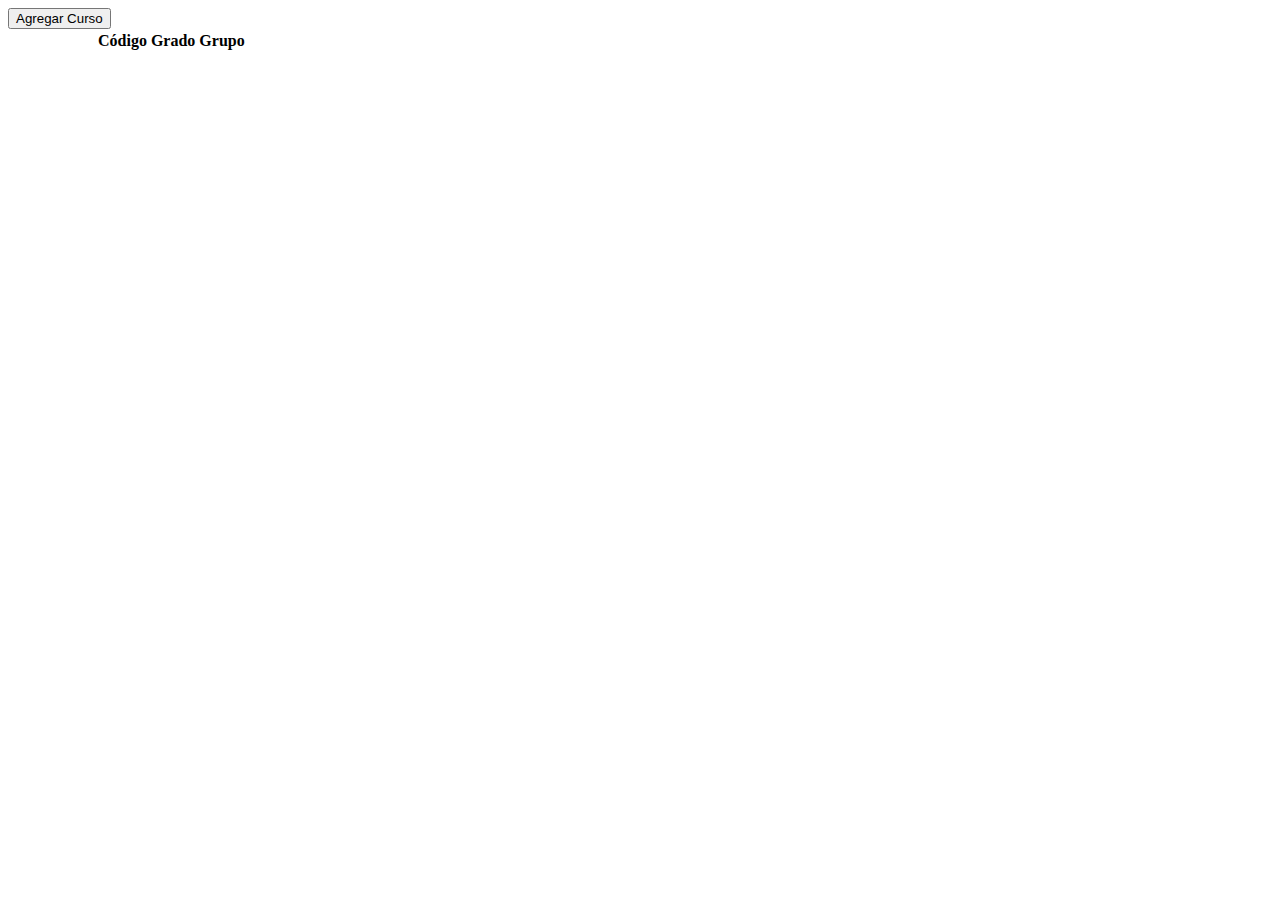
<file: target/classes/templates/index.html>
<html xmlns="http://www.w3.org/1999/xhtml" xmlns:th="http://www.thymeleaf.org"
	xmlns:sec="http://www.thymeleaf.org/thymeleaf-extras-springsecurity3"
	xmlns:layout="http://www.ultraq.net.nz/thymeleaf/layout">

<head>
	<title>Proyecto SpringBoot</title>
	<meta charset="utf-8" content="Ejemplo de Desarrollo Backend con SpringBoot">
	<link rel="stylesheet" type="text/css" th:href="@{/css/bootstrap.css}">
	<link rel="stylesheet" type="text/css" th:href="@{/css/myStyle.css}">
</head>

<body>
	<div id="conButton">
		<a th:href="@{/nuevoCurso/}"><button type="button" class="btn btn-outline-secondary">Agregar Curso</button></a>
	</div>
	<table id="myTable" class="table table-striped">
		<tr>
			<td class="textClass"></td>
			<td class="textClass">
				<h4>Código</h4>
			</td>
			<td class="textClass">
				<h4>Grado</h3>
			</td>
			<td class="textClass">
				<h4>Grupo</h4>
			</td>
		</tr>
		<tr th:each="curso:${cursos}">
			<td class="textClass">
				<a th:href="@{/mostrarCurso/}+${curso.codCurso}"><img th:src="@{/img/MOSTRA.png}" width="25px"></a>
				<a th:href="@{/editarCurso/}+${curso.codCurso}"><img th:src="@{/img/EDITAR.png}" width="25px"></a>
				<a th:href="@{/eliminarCurso/}+${curso.codCurso}"><img th:src="@{/img/BORRA.png}" width="25px"></a>
			</td>
			<td class="textClass">
				<h6 th:text=${curso.codCurso}></h6>
			</td>
			<td class="textClass">
				<font th:text=${curso.Grado}></font>
			</td>
			<td class="textClass">
				<font th:text=${curso.Grupo}></font>
			</td>
		</tr>
	</table>
</body>

</html>
</file>
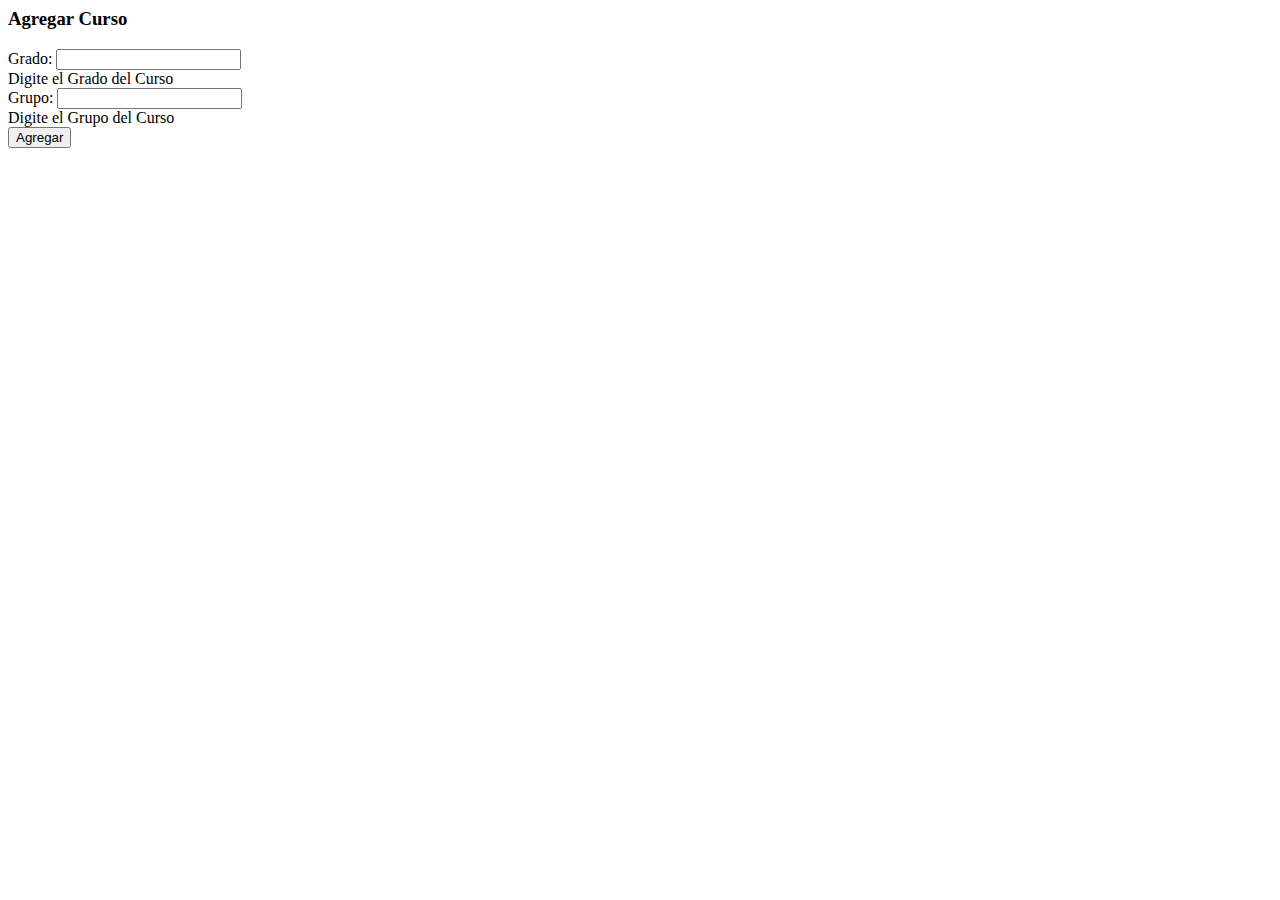
<file: target/classes/templates/addCurso.html>
<html xmlns="http://www.w3.org/1999/xhtml" xmlns:th="http://www.thymeleaf.org"
	xmlns:sec="http://www.thymeleaf.org/thymeleaf-extras-springsecurity3"
	xmlns:layout="http://www.ultraq.net.nz/thymeleaf/layout">

<head>
	<title>Proyecto SpringBoot - Adicionar Curso</title>
	<meta charset="utf-8" content="Ejemplo de Desarrollo Backend con SpringBoot">
	<link rel="stylesheet" type="text/css" th:href="@{/css/bootstrap.css}">
	<link rel="stylesheet" type="text/css" th:href="@{/css/myStyle.css}">
</head>

<body>
	<div class="textClass">
		<h3>Agregar Curso</h3>
	</div>
	<form th:action="@{/saveCurso}" method="post" th:object=${curso}>
		<div id="conForm">
			<div class="mb-3">
				<label for="labGrado" class="form-label">Grado:</label>
				<input type="text" class="form-control" name="Grado" id="Grado" aria-describedby="GradoHelp" required>
				<div id="GradoHelp" class="form-text">Digite el Grado del Curso</div>
			</div>
			<div class="mb-3">
				<label for="labGrupo" class="form-label">Grupo:</label>
				<input type="text" class="form-control" name="Grupo" id="Grupo" aria-describedby="GrupoHelp" required>
				<div id="GrupoHelp" class="form-text">Digite el Grupo del Curso</div>
			</div>
			<button type="submit" class="btn btn-outline-secondary">Agregar</button>
	</form>
	</div>
</body>

</html>
</file>
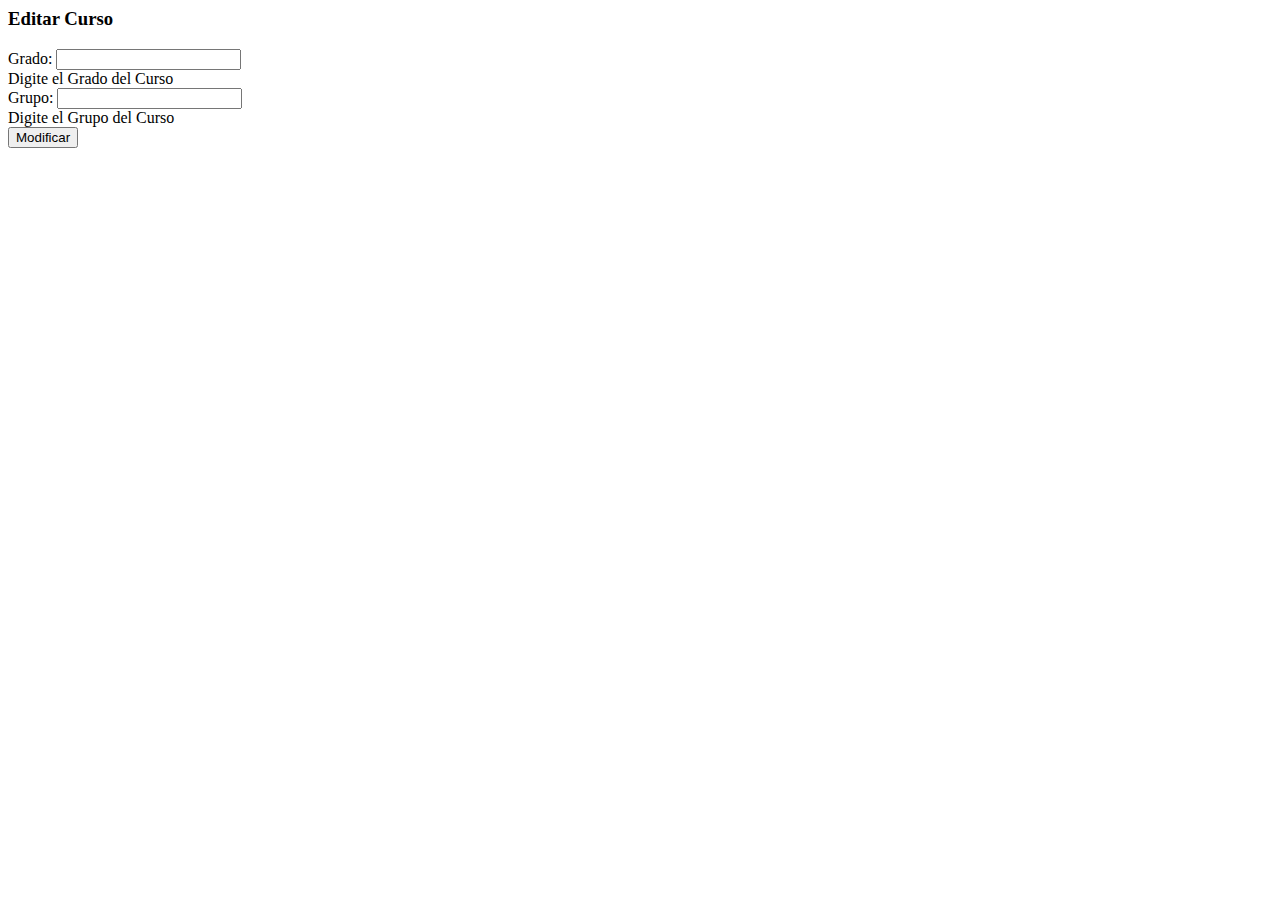
<file: target/classes/templates/edit.html>
<html xmlns="http://www.w3.org/1999/xhtml" xmlns:th="http://www.thymeleaf.org"
	xmlns:sec="http://www.thymeleaf.org/thymeleaf-extras-springsecurity3"
	xmlns:layout="http://www.ultraq.net.nz/thymeleaf/layout">

<head>
	<title>Proyecto SpringBoot - Editar Curso</title>
	<meta charset="utf-8" content="Ejemplo de Desarrollo Backend con SpringBoot">
	<link rel="stylesheet" type="text/css" th:href="@{/css/bootstrap.css}">
	<link rel="stylesheet" type="text/css" th:href="@{/css/myStyle.css}">
</head>

<body>
	<div class="textClass">
		<h3>Editar Curso</h3>
	</div>
	<form th:action="@{/saveCurso}" method="post" th:object=${curso}>
		<div id="conForm">
			<div class="mb-3">
				<label for="labGrado" class="form-label">Grado:</label>
				<input type="text" class="form-control" name="Grado" id="Grado" th:value="*{Grado}" aria-describedby="GradoHelp" required>
				<div id="GradoHelp" class="form-text">Digite el Grado del Curso</div>
			</div>
			<div class="mb-3">
				<label for="labGrupo" class="form-label">Grupo:</label>
				<input type="text" class="form-control" name="Grupo" id="Grupo" th:value="*{Grupo}" aria-describedby="GrupoHelp" required>
				<div id="GrupoHelp" class="form-text">Digite el Grupo del Curso</div>
			</div>
			<button type="submit" class="btn btn-outline-secondary">Modificar</button>
			<input type="hidden" name="codCurso" id="codCurso" th:value="*{codCurso}">
	</form>
	</div>
</body>

</html>
</file>
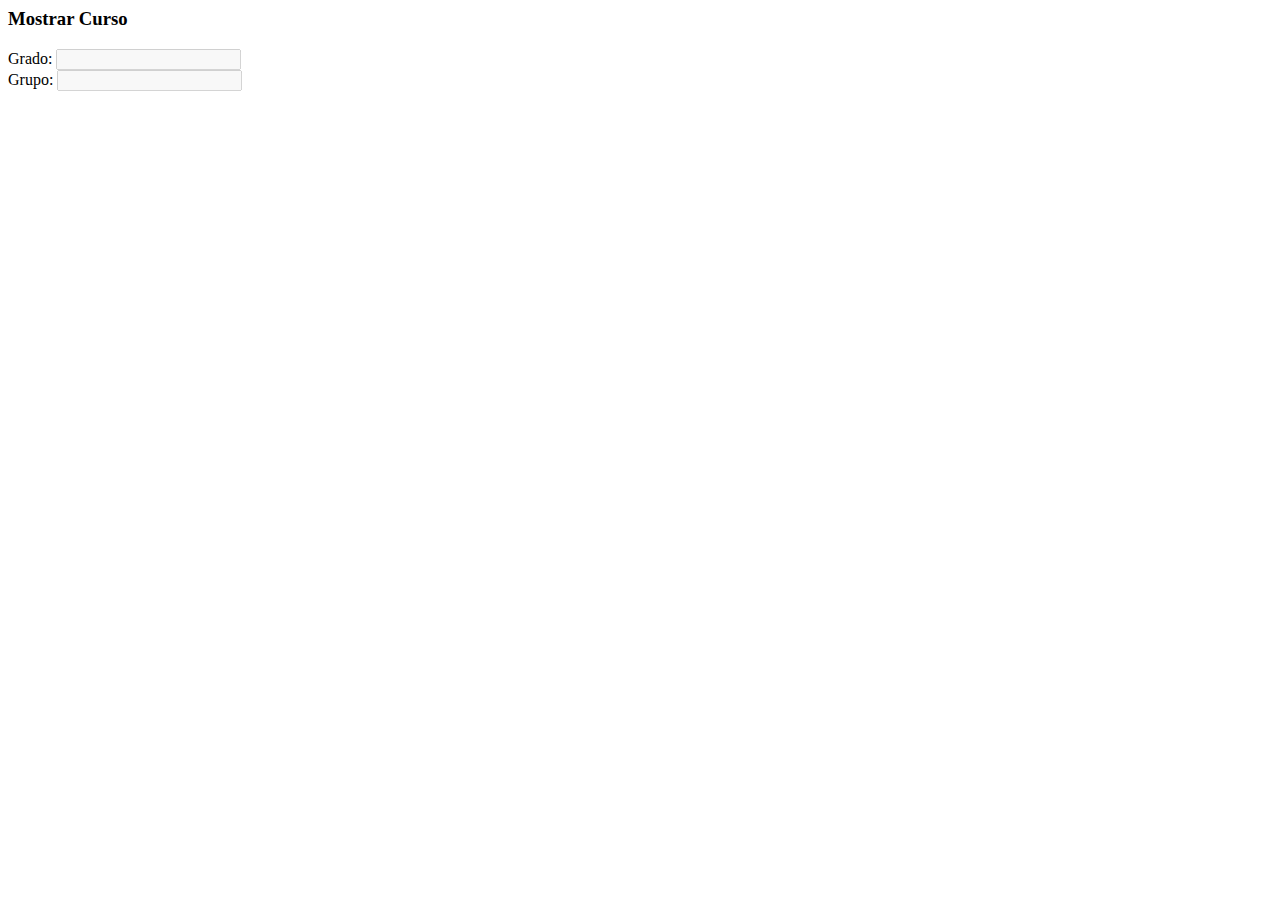
<file: target/classes/templates/mostrar.html>
<html xmlns="http://www.w3.org/1999/xhtml" xmlns:th="http://www.thymeleaf.org"
	xmlns:sec="http://www.thymeleaf.org/thymeleaf-extras-springsecurity3"
	xmlns:layout="http://www.ultraq.net.nz/thymeleaf/layout">

<head>
	<title>Proyecto SpringBoot - Adicionar Curso</title>
	<meta charset="utf-8" content="Ejemplo de Desarrollo Backend con SpringBoot">
	<link rel="stylesheet" type="text/css" th:href="@{/css/bootstrap.css}">
	<link rel="stylesheet" type="text/css" th:href="@{/css/myStyle.css}">
</head>

<body>
	<div class="textClass">
		<h3>Mostrar Curso</h3>
	</div>
	<form th:action="@{/saveCurso}" method="post" th:object=${curso}>
		<div id="conForm">
			<div class="mb-3">
				<label for="labGrado" class="form-label">Grado:</label>
				<input type="text" class="form-control" name="Grado" id="Grado" disabled th:value="*{Grado}">
			</div>
			<div class="mb-3">
				<label for="labGrupo" class="form-label">Grupo:</label>
				<input type="text" class="form-control" name="Grupo" id="Grupo" disabled th:value="*{Grupo}">
			</div>			
	</form>
	</div>
</body>

</html>
</file>
